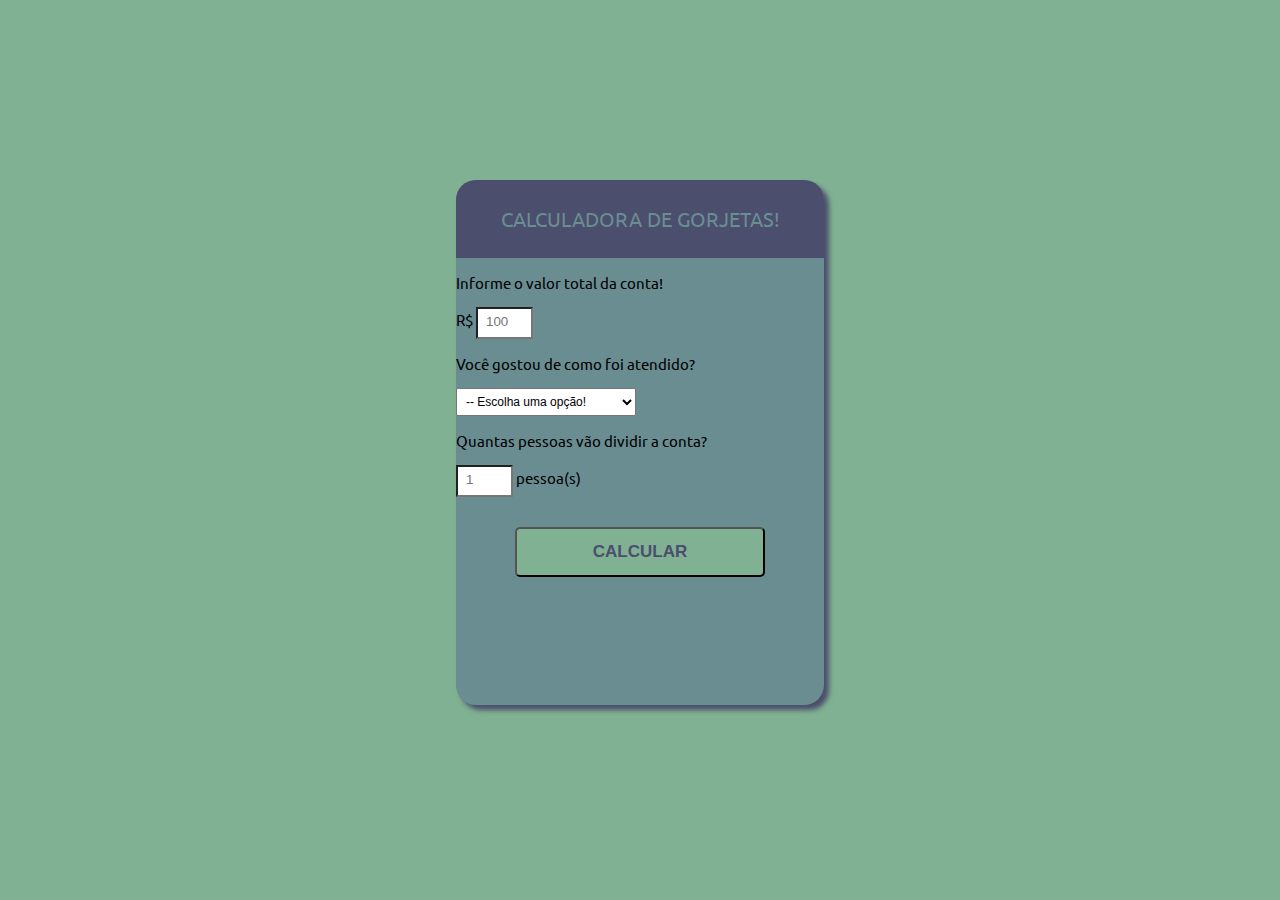
<file: Tips-Calculator/index.html>
<!DOCTYPE html>
<html lang="pt-br">
<head>
    <link rel="preconnect" href="https://fonts.googleapis.com">
    <link rel="preconnect" href="https://fonts.gstatic.com" crossorigin>
    <link href="https://fonts.googleapis.com/css2?family=Ubuntu:ital,wght@0,300;0,400;0,500;0,700;1,300;1,400;1,500;1,700&display=swap" rel="stylesheet">

    <meta charset="UTF-8">
    <meta http-equiv="X-UA-Compatible" content="IE=edge">
    <meta name="viewport" content="width=device-width, initial-scale=1.0">
    <title>Calculadora de Gorjetas</title>
    <link rel="stylesheet" href="styles.css">
</head>
<body>
<div id="container">
    <div>
        <h1 class="title">Calculadora de Gorjetas!</h1>
    </div>
    <div>
        <form id="tipsForm">
            <label for="bill">
                <p>Informe o valor total da conta!</p>
            </label>
            <p>
                R$ <input type="number" placeholder="100" name="bill" id="bill" class="formInput" required>
            </p>
            <label for="serviceQual">
                <p>Você gostou de como foi atendido?</p>
            </label>
            <p>
                <select name="serviceQual" id="serviceQual" class="formSelect" required>
                    <option disabled selected value="0">-- Escolha uma opção!</option>
                    <option value="0.3">30% - Excelente</option>
                    <option value="0.2">20% - Bom</option>
                    <option value="0.15">15% - Aceitável</option>
                    <option value="0.10">10% - Ruim</option>
                    <option value="0.05">05% - Péssimo</option>
                </select>
            </p>
            <label for="people">
                <p>Quantas pessoas vão dividir a conta?</p>
            </label>
            <p>
                <input type="number" placeholder="1" name="people" id="people" class="formInput" required> pessoa(s)
            </p>
            <button type="submit" class="formSubmit">Calcular</button>
        </form>
    </div>
    <div id="totalTip">
        Gorjeta total:
        R$<span id="tip">0.00</span>
        <span id="each">cada</span>
    </div>
</div>
<script type="text/javascript" src="script.js"></script>
</body>
</html>
</file>
<file: Tips-Calculator/styles.css>
@import url('https://fonts.googleapis.com/css2?family=Ubuntu:ital,wght@0,300;0,400;0,500;0,700;1,300;1,400;1,500;1,700&display=swap');

:root {
    --primary-color: #80b192;
    --secondary-color: #6A8D92;
    --tertiary-color: #4B4E6D;
}

body {
    background-color: var(--primary-color);
    font-size: 15px;
    font-family: 'Ubuntu', sans-serif;
}

#container {
    height: 525px;
    width: 368px;
    margin: 180px auto;
    background-color: var(--secondary-color);
    box-shadow: 5px 5px 5px var(--tertiary-color);
    border-radius: 20px;
}

.title {
    background: var(--tertiary-color);
    color: var(--secondary-color);
    padding: 26px;
    text-transform: uppercase;
    font-size: 20px;
    font-weight: normal;
    text-align: center;
    border-top-left-radius: 20px;
    border-top-right-radius: 20px;
}

.tipsForm {
    padding-left: 20px;
    padding-right: 20px;
}

.formInput {
    background: #fff;
    width: 40px;
    padding: 5px 5px 8px 8px;
}

.formInput:focus {
    border: 3px solid var(--primary-color);
    outline: none;
}

.formSelect {
    width: 180px;
    padding: 5px;
    font-size: 12px;
}

.formSubmit {
    text-transform: uppercase;
    font-weight: bold;
    display: block;
    margin: 30px auto;
    background: var(--primary-color);
    border-radius: 5px;
    width: 250px;
    height: 50px;
    font-size: 17px;
    color: var(--tertiary-color);
}

#totalTip {
    font-size: 20px;
    margin-top: 5px;
    text-align: center;
}
</file>
